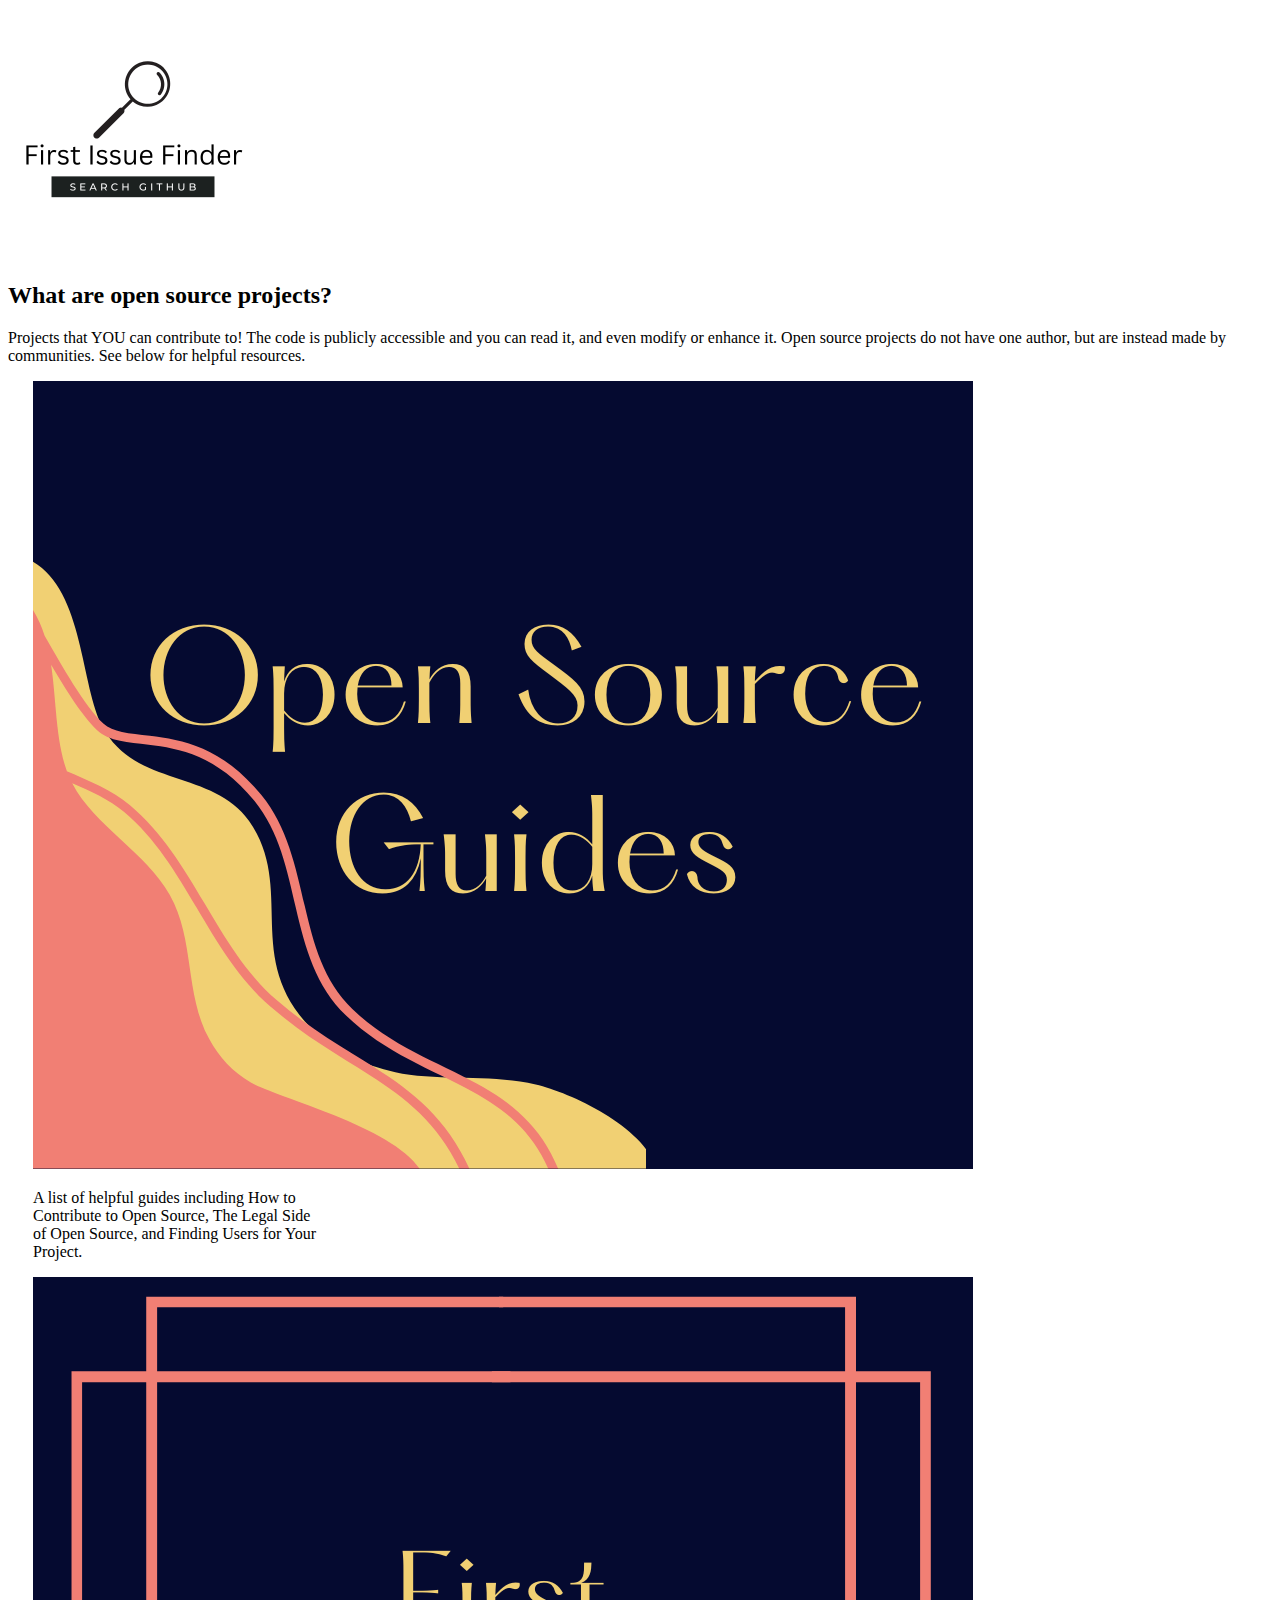
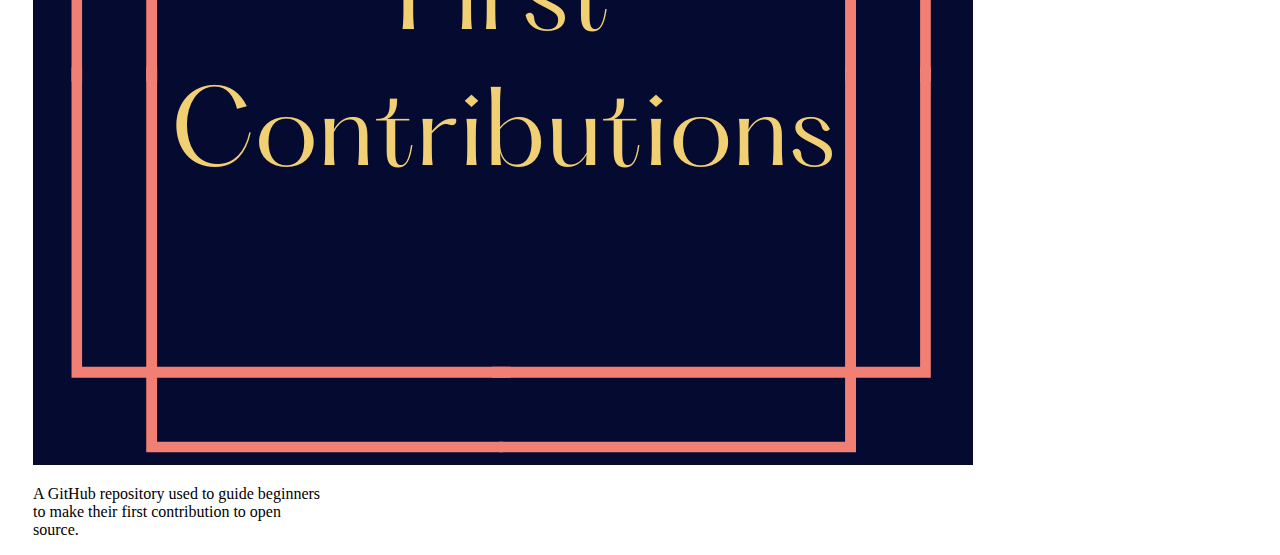
<file: openSource.html>
<!DOCTYPE html>
<html lang="en">

    <head>
        <meta charset="UTF-8">
        <meta name="viewport" content="width=device-width, initial-scale=1.0">
        <meta http-equiv="X-UA-Compatible" content="ie=edge">
        <link href="https://cdn.jsdelivr.net/npm/bootstrap@5.2.3/dist/css/bootstrap.min.css" rel="stylesheet" integrity="sha384-rbsA2VBKQhggwzxH7pPCaAqO46MgnOM80zW1RWuH61DGLwZJEdK2Kadq2F9CUG65" crossorigin="anonymous">
        <link rel="stylesheet" href="./assets/css/style.css" />
        <title>Info on Open Source</title>
    </head>

    <body>
        <header class="d-flex justify-content-center">
            <!-- logo that links to issue page -->
            <a href="./index.html">
                <img src="./assets/images/logo.png" class="logo img-fluid">
            </a>
        </header>

        <main class="d-flex justify-content-center flex-column">
            <section class="container">
                <div class="row justify-content-center">
                    <div class="about border rounded p-3 my-3">
                        <h2 class="text-center" >What are open source projects?</h2>
                        <p>Projects that YOU can contribute to! The code is publicly accessible and you can read it,
                            and even modify or enhance it. Open source projects do not have one author, but are instead
                            made by communities. See below for helpful resources.</p>
                    </div>
                    <div class="d-flex justify-content-center">
                        <div class="card info-card" style="width: 18rem; margin: 5px 25px;">
                            <a href="https://opensource.guide/">
                                <img class="card-img-top" src="./assets/images/guides_img.png" alt="Card image cap">
                            </a>
                            <div class="card-body">
                              <p class="card-text">A list of helpful guides including How to Contribute to Open Source, The Legal Side of Open Source, and Finding Users for Your Project.</p>
                            </div>
                        </div>
                        <div class="card info-card" style="width: 18rem; margin: 5px 25px;">
                            <a href="https://github.com/firstcontributions/first-contributions">
                                <img class="card-img-top" src="./assets/images/first_cont_img.png" alt="Card image cap">
                            </a>
                            <div class="card-body">
                              <p class="card-text">A GitHub repository used to guide beginners to make their first contribution to open source.</p>
                            </div>
                        </div>
                    </div>
                </div>
            </section>
        </main>
    </body>

    <script src="https://cdn.jsdelivr.net/npm/bootstrap@5.2.3/dist/js/bootstrap.bundle.min.js" integrity="sha384-kenU1KFdBIe4zVF0s0G1M5b4hcpxyD9F7jL+jjXkk+Q2h455rYXK/7HAuoJl+0I4" crossorigin="anonymous"></script>
    <script src="./assets/js/index.js"></script>
</html>
</file>
<file: assets/css/style.css>
.logo {
    width: 250px;
    height: 250px
}

.issueContainer {
    padding: 1rem;
    margin: 2rem 1rem;
}

.info-card:hover {
 opacity: .8;
}

button {
    margin: 1rem
}

@media screen and (max-width: 800px) {
    .issueContainer {
        width: 100%;
    }
}
</file>
